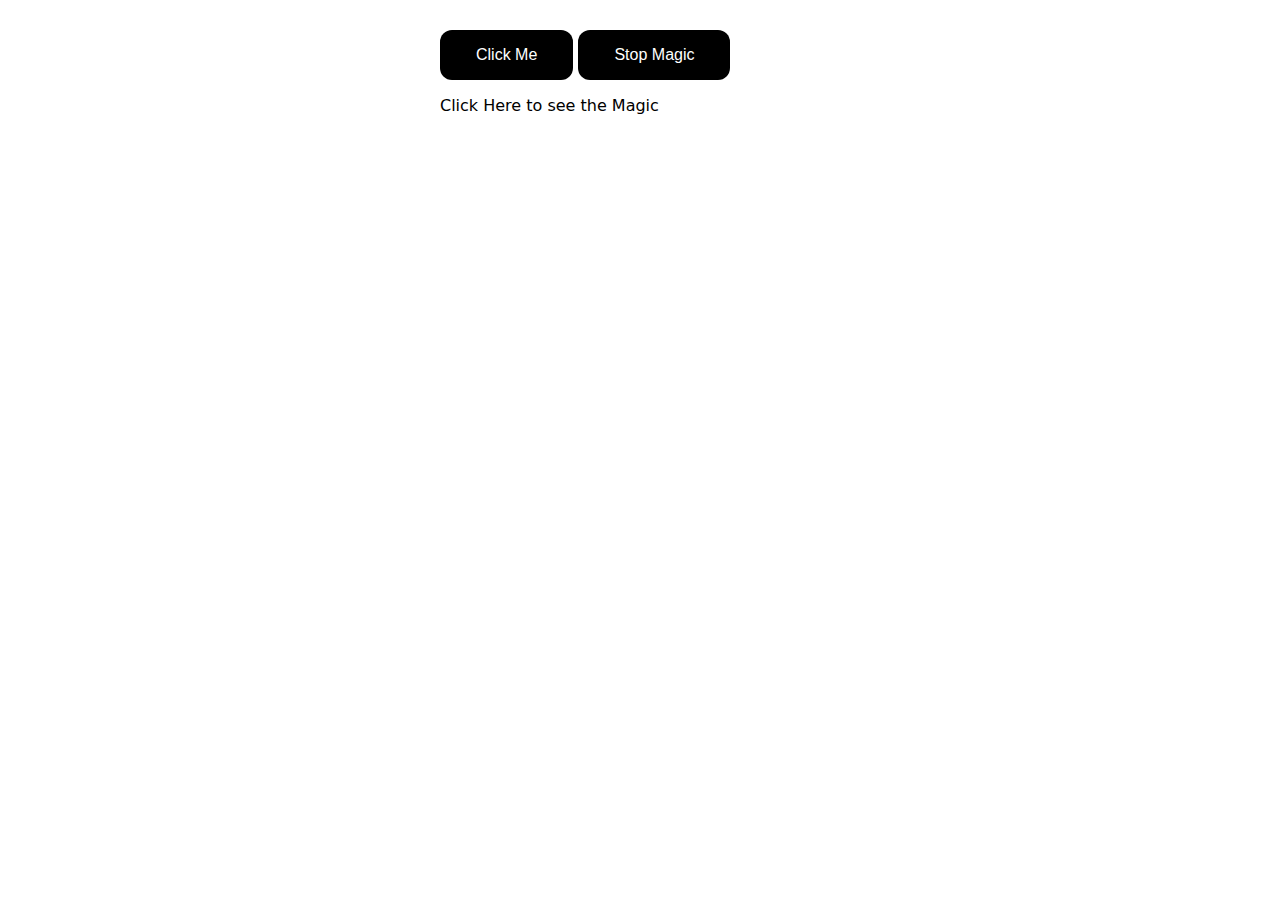
<file: Js events feature/index.html>
<!DOCTYPE html>
<html lang="en">
<head>
    <meta charset="UTF-8">
    <meta name="viewport" content="width=device-width, initial-scale=1.0">
    <title>Js ClassList</title>
    <link rel="stylesheet" href="./style.css">
</head>
<body>
    <div class="container">
        <button id="startMagic" onclick="Magic()"  class="btn">Click Me</button>
        <button id="stopMagic" onclick="StopMagic()" class="btn">Stop Magic</button>
        <p id="title" onchange="Magic()">Click Here to see the Magic</p>
    </div>
    <script src="./app.js"></script>
</body>
</html>
</file>
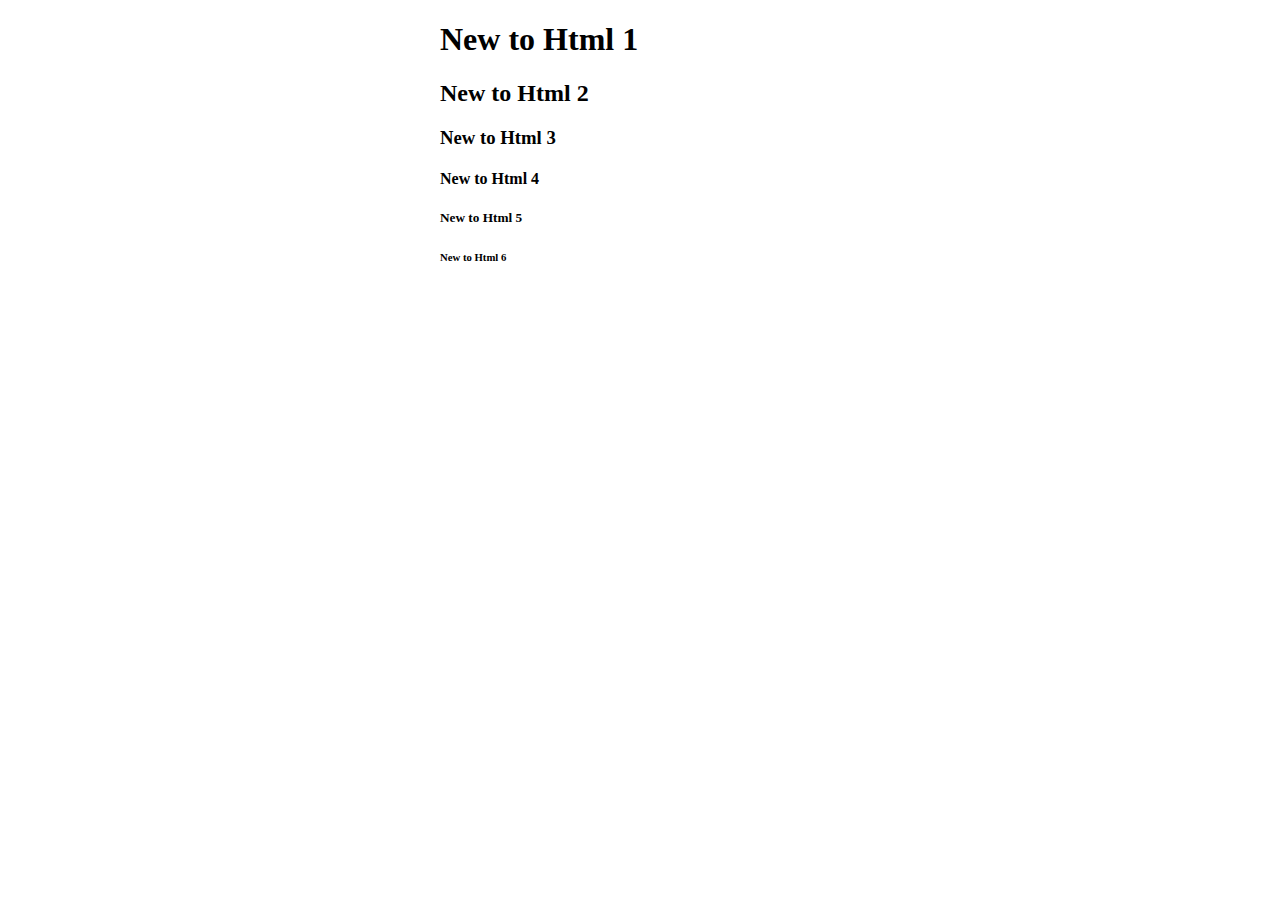
<file: Introhtml/prashanth.html>
<!DOCTYPE html>
<html lang="en">
<head>
    <meta charset="UTF-8">
    <meta name="viewport" content="width=device-width, initial-scale=1.0">
    <title>Prashanth</title>
    <link rel="stylesheet" href="style.css">
</head>
<body>
    <style>
        /* .new{
        width: 400px;
        margin: 0px auto;
        } */
    </style>
    <!-- headings -->
    <!-- h1 => extra large
        h2 = 44px
        h3
        h4
        h5
        h6
     -->
     <!-- 3 types 
    inline css  => inside html
    internal css  => html body
    external css =>  -->
    <div class="new">
        <h1 style="font-weight: bold;" >New to Html 1</h1>  
    <h2>New to Html 2</h2>
    <h3>New to Html 3</h3>
    <h4>New to Html 4</h4>
    <h5>New to Html 5</h5>
    <h6>New to Html 6</h6>
    </div>
    
</body>
</html>
</file>
<file: Js events feature/style.css>
body{
    font-family: system-ui, -apple-system, BlinkMacSystemFont, 'Segoe UI', Roboto, Oxygen, Ubuntu, Cantarell, 'Open Sans', 'Helvetica Neue', sans-serif;
    margin: 0;
    padding: 0;
    box-sizing: border-box;
}
.container{
    width: 400px;
    margin: 30px auto;
}
.btn{
    background-color: black;
    color: white;
    padding: 16px 36px;
    font-size: 16px;
    border: none;
    border-radius: 12px;
    cursor: progress;
}
.magic{
    font-weight: bold;
    animation-name: magic;
    animation-duration: 2s;
    animation-timing-function: ease-in-out;
    animation-iteration-count: infinite;
}
@keyframes magic{
    5%{
        color: rgb(25, 78, 110);
    }
    20%{
        color: orangered;
        font-size: 20px;
    }
    40%{
        color: green;
        font-size: 40px;
    }
    60%{
        color: yellowgreen;
        font-size: 60px;
    }
    80%{
        color: red;
        font-size: 50px;
    }
    100%{
        color: blueviolet;
        font-size: 40px;
    }
}
</file>
<file: Introhtml/style.css>
.new{
    width: 400px;
    margin: 0px auto;
    }
</file>
